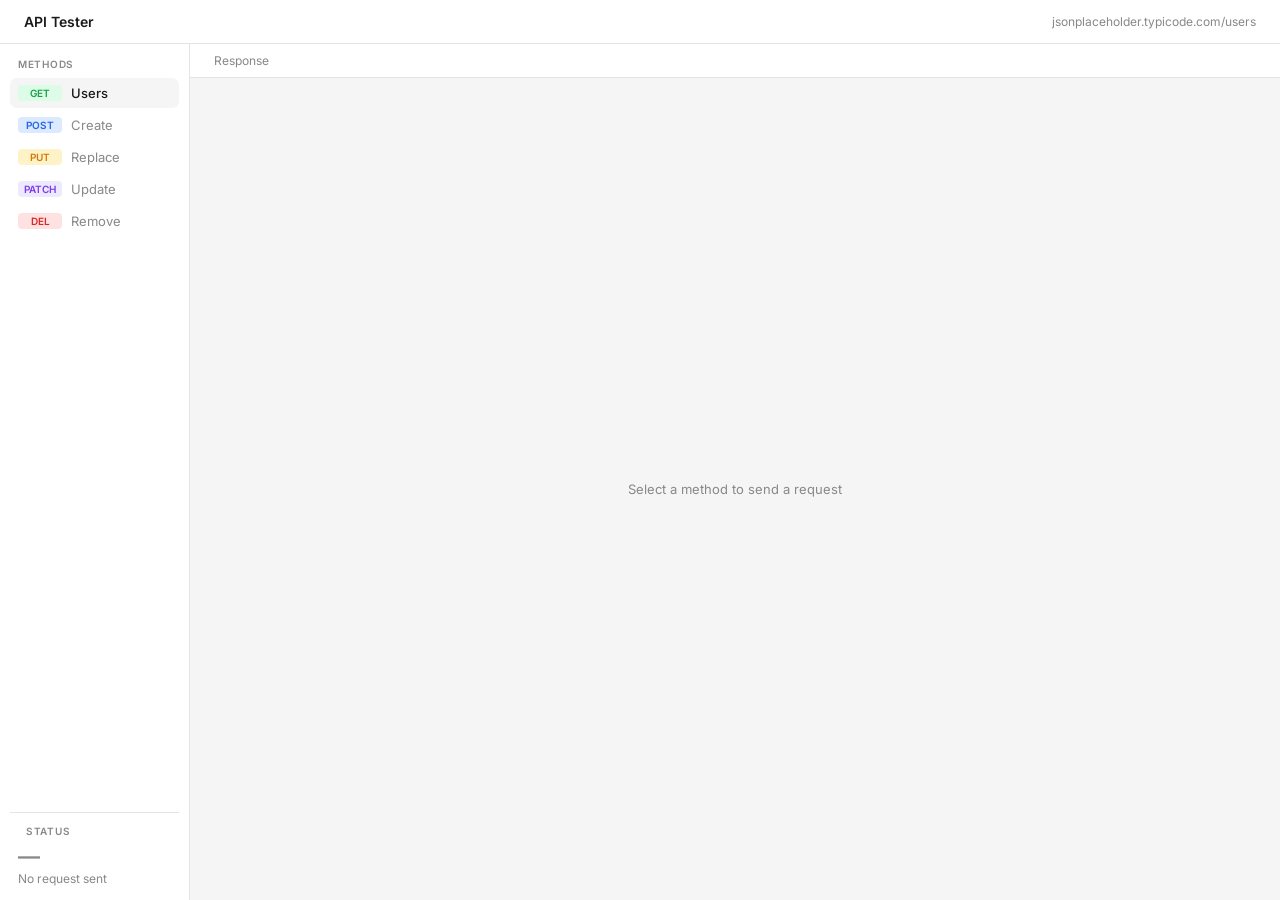
<file: Act3.1/index.html>
<!DOCTYPE html>
<html lang="en">
<head>
    <meta charset="UTF-8">
    <meta name="viewport" content="width=device-width, initial-scale=1.0">
    <title>API Tester</title>
    <link href="https://fonts.googleapis.com/css2?family=Inter:wght@400;500;600&display=swap" rel="stylesheet">
    <link rel="stylesheet" href="index.css">
</head>
<body>

<header>
    <h1>API Tester</h1>
    <span>jsonplaceholder.typicode.com/users</span>
</header>

<div class="main">
    <aside class="sidebar">
        <div class="sidebar-label">Methods</div>
        <button class="nav-btn active btn-get" onclick="activateMethod('GET')">
            <span class="badge g">GET</span> Users
        </button>
        <button class="nav-btn btn-post" onclick="activateMethod('POST')">
            <span class="badge po">POST</span> Create
        </button>
        <button class="nav-btn btn-put" onclick="activateMethod('PUT')">
            <span class="badge pu">PUT</span> Replace
        </button>
        <button class="nav-btn btn-patch" onclick="activateMethod('PATCH')">
            <span class="badge pa">PATCH</span> Update
        </button>
        <button class="nav-btn btn-delete" onclick="activateMethod('DELETE')">
            <span class="badge d">DEL</span> Remove
        </button>

        <div class="status-footer">
            <div class="sidebar-label" style="margin-bottom:6px;">Status</div>
            <div id="statusCode" class="idle">—</div>
            <div id="statusText">No request sent</div>
        </div>
    </aside>

    <div class="content">
        <div class="form-panel" id="formPanel">
            <form onsubmit="event.preventDefault(); handleSubmit();">
                <div class="field">
                    <label for="id">id:</label>
                    <input type="text" id="id" name="id">
                </div>
                <div class="field">
                    <label for="fname">First name:</label>
                    <input type="text" id="fname" name="fname">
                </div>
                <div class="field">
                    <label for="user">user:</label>
                    <input type="text" id="user" name="user">
                </div>
                <div class="field">
                    <label for="email">Email:</label>
                    <input type="text" id="email" name="email">
                </div>
                <div class="field full">
                    <label for="address">Address:</label>
                    <input type="text" id="address" name="address">
                </div>
                <div class="field full">
                    <button type="submit" class="submit-btn" id="submitBtn">UPDATE</button>
                </div>
            </form>
        </div>

        <div class="output-panel">
            <div class="output-header">
                <span>Response</span>
                <span id="outputMeta"></span>
            </div>
            <div id="output">
                <div class="placeholder">Select a method to send a request</div>
            </div>
        </div>
    </div>
</div>

<script src="function.js"></script>
</body>
</html>
</file>
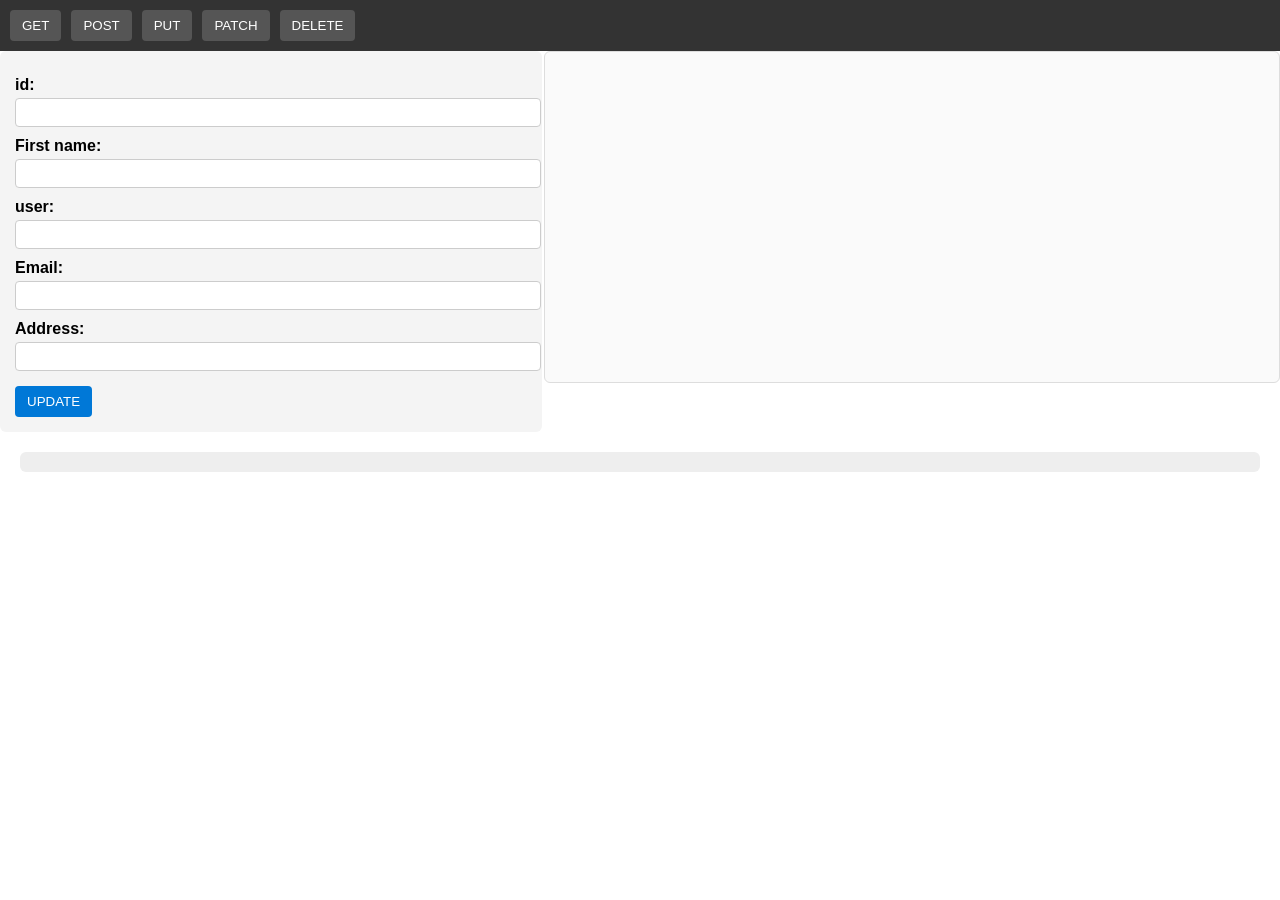
<file: Activity/index.html>
<!DOCTYPE html>
<html lang="en">
<head>
    <meta charset="UTF-8">
    <meta name="viewport" content="width=device-width, initial-scale=1.0">
    <title>Document</title>
    <link rel="stylesheet" href="index.css">
</head>

<body>
        <div class="navbar">
            <button onclick="getData()">GET</button>
            <button onclick="postData()">POST</button>
            <button onclick="putData()">PUT</button>
            <button onclick="patchData()">PATCH</button>
            <button onclick="delData()">DELETE</button>
        </div>

        <div class="main">
            <div class="Wut">
                <form onsubmit="event.preventDefault(); putData();">
                    <label for="id">id:</label>
                    <input type="text" id="id" name="id">

                    <label for="fname">First name:</label>
                    <input type="text" id="fname" name="fname">

                    <label for="user">user:</label>
                    <input type="text" id="user" name="user">

                    <label for="email">Email:</label>
                    <input type="text" id="email" name="email">

                    <label for="address">Address:</label>
                    <input type="text" id="address" name="address">

                    <button type="submit">UPDATE</button>
                </form>
            </div>

            <div class="container" id="output">
            </div>
        </div>

        <div class="status" id="status">
        </div>

        <script src="function.js"></script>
    </body>
</html>
</file>
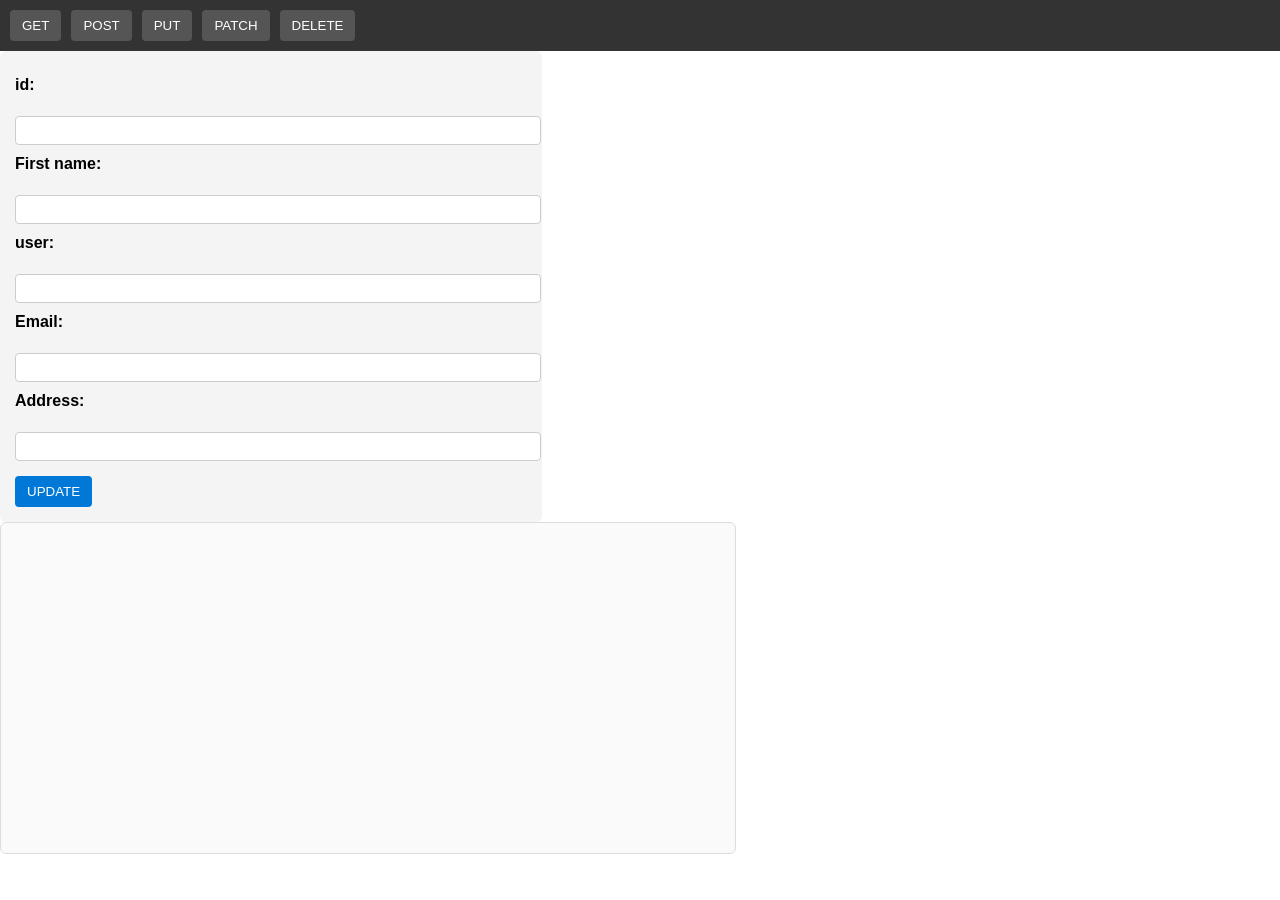
<file: Activity/Activity/index.html>
<!DOCTYPE html>
<html lang="en">
<head>
    <meta charset="UTF-8">
    <meta name="viewport" content="width=device-width, initial-scale=1.0">
    <title>Document</title>
    <link rel="stylesheet" href="/Activity/index.css">
</head>

<body>
    <script src="function.js"></script>
    <div class="navbar">
        <button onclick="">GET</button>
        <button onclick="">POST</button>
        <button onclick="">PUT</button>
        <button onclick="">PATCH</button> 
        <button onclick="">DELETE</button>
    </div>

    <div class="Wut">
        <form>
            <label for="id">id:</label><br>
            <input type="text" id="id" name="id"><br>
            <label for="fname">First name:</label><br>
            <input type="text" id="fname" name="fname">
            <label for="user">user:</label><br>
            <input type="text" id="user" name="user">
            <label for="email">Email:</label><br>
            <input type="text" id="email" name="email">
            <label for="address">Address:</label><br>
            <input type="text" id="address" name="address">
            <button onclick="">UPDATE</button>
            
        </form>
    </div>

    <div class="container">    
        
    </div>
</body>
</html>
</file>
<file: Act3.1/index.css>
*, *::before, *::after { box-sizing: border-box; margin: 0; padding: 0; }

:root {
    --bg: #f5f5f5;
    --white: #ffffff;
    --border: #e4e4e4;
    --text: #1a1a1a;
    --muted: #888;
    --get: #16a34a;
    --post: #2563eb;
    --put: #d97706;
    --patch: #7c3aed;
    --delete: #dc2626;
    --r: 7px;
}

body {
    font-family: 'Inter', sans-serif;
    font-size: 14px;
    background: var(--bg);
    color: var(--text);
    height: 100vh;
    display: flex;
    flex-direction: column;
}

/* HEADER */
header {
    padding: 13px 24px;
    background: var(--white);
    border-bottom: 1px solid var(--border);
    display: flex;
    align-items: center;
}
header h1 { font-size: 14px; font-weight: 600; }
header span { font-size: 12px; color: var(--muted); margin-left: auto; }

/* LAYOUT */
.main {
    display: grid;
    grid-template-columns: 190px 1fr;
    flex: 1;
    overflow: hidden;
}

/* SIDEBAR */
.sidebar {
    background: var(--white);
    border-right: 1px solid var(--border);
    display: flex;
    flex-direction: column;
    padding: 14px 10px;
    gap: 2px;
}

.sidebar-label {
    font-size: 10px;
    font-weight: 600;
    color: var(--muted);
    text-transform: uppercase;
    letter-spacing: 0.07em;
    padding: 0 8px;
    margin-bottom: 6px;
}

.nav-btn {
    display: flex;
    align-items: center;
    gap: 9px;
    padding: 7px 8px;
    border: none;
    border-radius: var(--r);
    background: transparent;
    cursor: pointer;
    font-family: 'Inter', sans-serif;
    font-size: 13px;
    color: var(--muted);
    text-align: left;
    width: 100%;
    transition: background 0.1s, color 0.1s;
}
.nav-btn:hover  { background: var(--bg); color: var(--text); }
.nav-btn.active { background: var(--bg); color: var(--text); font-weight: 500; }

.badge {
    font-size: 10px;
    font-weight: 600;
    padding: 2px 5px;
    border-radius: 4px;
    min-width: 44px;
    text-align: center;
}
.g  { background: #dcfce7; color: var(--get);    }
.po { background: #dbeafe; color: var(--post);   }
.pu { background: #fef3c7; color: var(--put);    }
.pa { background: #ede9fe; color: var(--patch);  }
.d  { background: #fee2e2; color: var(--delete); }

.status-footer {
    margin-top: auto;
    padding-top: 12px;
    border-top: 1px solid var(--border);
    padding-left: 8px;
}
#statusCode { font-size: 22px; font-weight: 600; }
#statusCode.ok      { color: var(--get);    }
#statusCode.created { color: var(--post);   }
#statusCode.err     { color: var(--delete); }
#statusCode.idle    { color: var(--muted);  }
#statusText { font-size: 12px; color: var(--muted); margin-top: 2px; }

/* CONTENT */
.content { display: flex; flex-direction: column; overflow: hidden; }

/* FORM */
.form-panel {
    display: none;
    background: var(--white);
    border-bottom: 1px solid var(--border);
    padding: 18px 24px;
}
.form-panel.visible { display: block; }

.form-panel form {
    display: grid;
    grid-template-columns: 1fr 1fr;
    gap: 12px;
}

.field { display: flex; flex-direction: column; gap: 4px; }
.field.full { grid-column: 1 / -1; }

label { font-size: 11px; font-weight: 500; color: var(--muted); }

input[type="text"] {
    padding: 7px 10px;
    border: 1px solid var(--border);
    border-radius: var(--r);
    font-family: 'Inter', sans-serif;
    font-size: 13px;
    color: var(--text);
    background: var(--white);
    outline: none;
    transition: border-color 0.15s;
}
input[type="text"]:focus { border-color: #bbb; }

.submit-btn {
    padding: 7px 16px;
    border: 1px solid var(--border);
    border-radius: var(--r);
    background: var(--white);
    font-family: 'Inter', sans-serif;
    font-size: 13px;
    font-weight: 500;
    cursor: pointer;
    color: var(--text);
    width: fit-content;
    transition: background 0.1s;
}
.submit-btn:hover  { background: var(--bg); }
.submit-btn:active { transform: scale(0.98); }

/* OUTPUT */
.output-panel { display: flex; flex-direction: column; flex: 1; overflow: hidden; }

.output-header {
    padding: 9px 24px;
    background: var(--white);
    border-bottom: 1px solid var(--border);
    display: flex;
    align-items: center;
    justify-content: space-between;
    font-size: 12px;
    color: var(--muted);
}

#output {
    flex: 1;
    overflow-y: auto;
    display: flex;
    flex-direction: column;
}
#output::-webkit-scrollbar { width: 4px; }
#output::-webkit-scrollbar-thumb { background: var(--border); border-radius: 99px; }

.placeholder {
    flex: 1; display: flex; align-items: center; justify-content: center;
    color: var(--muted); font-size: 13px;
}

.loading {
    flex: 1; display: flex; align-items: center; justify-content: center; gap: 5px;
}
.loading span {
    width: 6px; height: 6px; border-radius: 50%;
    background: #ccc; animation: blink 1.2s infinite;
}
.loading span:nth-child(2) { animation-delay: 0.2s; }
.loading span:nth-child(3) { animation-delay: 0.4s; }
@keyframes blink { 0%,80%,100% { opacity: 0.3; } 40% { opacity: 1; } }

/* USER CARDS */
.user-grid {
    display: grid;
    grid-template-columns: repeat(auto-fill, minmax(210px, 1fr));
    gap: 10px;
    padding: 18px 24px;
    align-content: start;
}

.user-card {
    background: var(--white);
    border: 1px solid var(--border);
    border-radius: var(--r);
    padding: 14px;
    display: flex;
    flex-direction: column;
    gap: 10px;
}


/* KV RESPONSE */
.kv-response {
    padding: 18px 24px;
    display: flex; flex-direction: column;
}

.kv-row {
    display: flex; align-items: baseline;
    padding: 8px 14px;
    background: var(--white);
    font-size: 13px;
}
.kv-row + .kv-row { border-top: 1px solid var(--border); }
.kv-row:first-child { border-radius: var(--r) var(--r) 0 0; }
.kv-row:last-child  { border-radius: 0 0 var(--r) var(--r); }
.kv-row:only-child  { border-radius: var(--r); }

.kv-key  { min-width: 130px; font-size: 12px; color: var(--muted); flex-shrink: 0; }
.kv-val  { color: var(--text); word-break: break-all; }
.kv-val.num  { color: var(--post); }
.kv-val.null { color: var(--muted); font-style: italic; }


/* 
note this css file made by ai because im bad in designing :(

*/
</file>
<file: Activity/index.css>
/* Reset some default spacing */
body {
    margin: 0;
    font-family: Arial, sans-serif;
}

/* Navbar area */
.navbar {
    background-color: #333;
    padding: 10px;
    display: flex;
    gap: 10px;
}

    .navbar button {
        background-color: #555;
        color: white;
        border: none;
        padding: 8px 12px;
        cursor: pointer;
        border-radius: 4px;
    }

        .navbar button:hover {
            background-color: #777;
        }

/* Main layout: form left, output right */
.Wut, .container {
    padding: 20px;
}

.main {
    display: flex;
    justify-content: space-between;
    align-items: flex-start;
}

/* Form styling */
.Wut {
    flex: 1;
    max-width: 40%;
    background-color: #f4f4f4;
    border-radius: 6px;
    padding: 15px;
}

    .Wut form label {
        display: block;
        margin-top: 10px;
        font-weight: bold;
    }

    .Wut form input {
        width: 100%;
        padding: 6px;
        margin-top: 4px;
        border: 1px solid #ccc;
        border-radius: 4px;
    }

    .Wut form button {
        margin-top: 15px;
        padding: 8px 12px;
        background-color: #0078d7;
        color: white;
        border: none;
        border-radius: 4px;
        cursor: pointer;
    }

        .Wut form button:hover {
            background-color: #005fa3;
        }

/* Output styling */
.container {
    flex: 1;
    max-width: 55%;
    background-color: #fafafa;
    border: 1px solid #ddd;
    border-radius: 6px;
    padding: 15px;
    white-space: pre-wrap; /* keeps JSON formatting readable */
    overflow-y: auto;
    height: 300px;
}

/* Status code area */
.status {
    margin: 20px;
    padding: 10px;
    background-color: #eee;
    border-radius: 6px;
    font-weight: bold;
    text-align: center;
}
</file>
